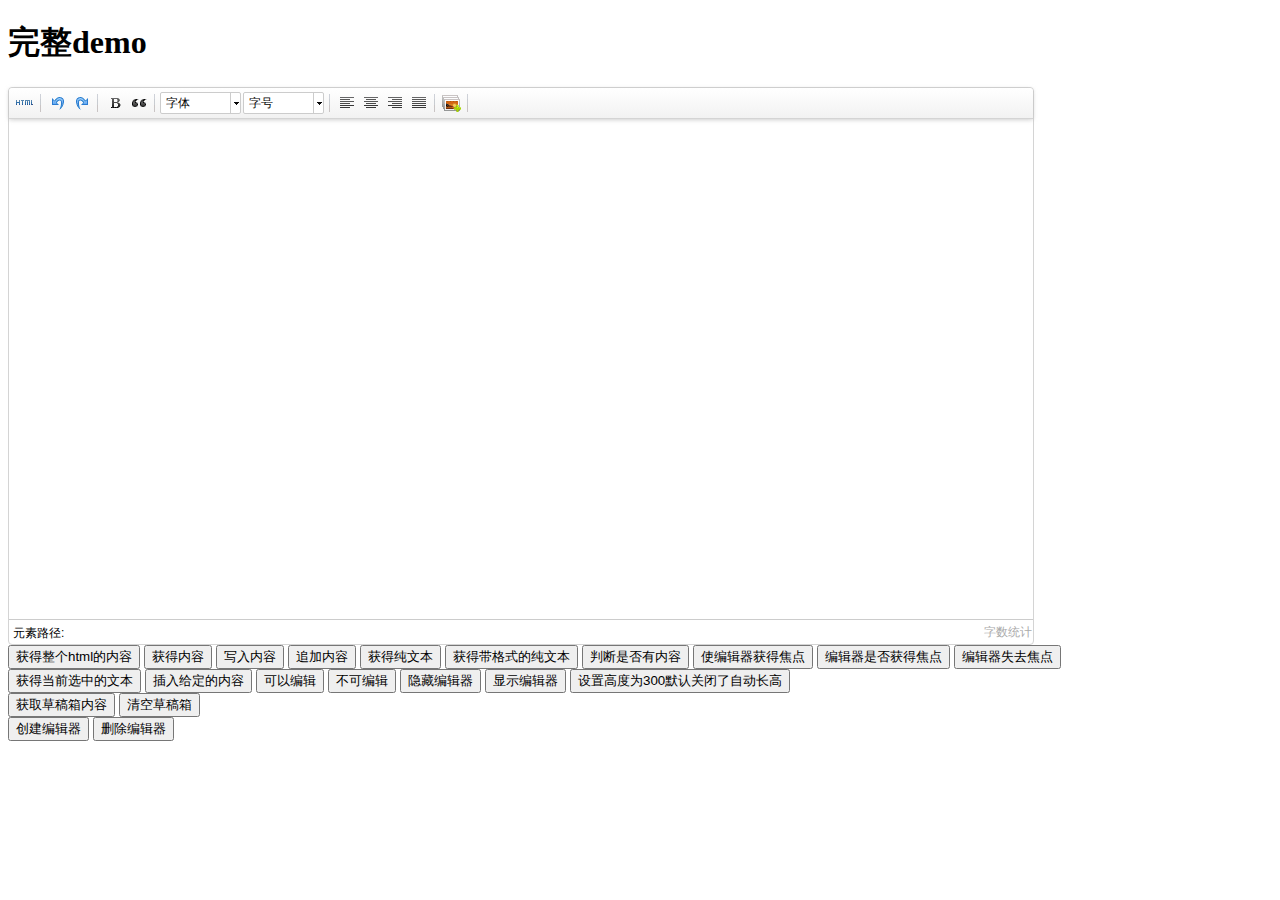
<file: editor/index.html>
<!DOCTYPE HTML PUBLIC "-//W3C//DTD HTML 4.01 Transitional//EN"
        "http://www.w3.org/TR/html4/loose.dtd">
<html>
<head>
    <title>完整demo</title>
    <meta http-equiv="Content-Type" content="text/html;charset=utf-8"/>
    <script type="text/javascript" charset="utf-8" src="ueditor.config.js?v2"></script>
    <script type="text/javascript" charset="utf-8" src="ueditor.all.min.js?v2"> </script>
    <!--建议手动加在语言，避免在ie下有时因为加载语言失败导致编辑器加载失败-->
    <!--这里加载的语言文件会覆盖你在配置项目里添加的语言类型，比如你在配置项目里配置的是英文，这里加载的中文，那最后就是中文-->
    <script type="text/javascript" charset="utf-8" src="lang/zh-cn/zh-cn.js"></script>

    <style type="text/css">
        div{
            width:100%;
        }
    </style>
</head>
<body>
<div>
    <h1>完整demo</h1>
    <script id="editor" type="text/plain" style="width:1024px;height:500px;"></script>
</div>
<div id="btns">
    <div>
        <button onclick="getAllHtml()">获得整个html的内容</button>
        <button onclick="getContent()">获得内容</button>
        <button onclick="setContent()">写入内容</button>
        <button onclick="setContent(true)">追加内容</button>
        <button onclick="getContentTxt()">获得纯文本</button>
        <button onclick="getPlainTxt()">获得带格式的纯文本</button>
        <button onclick="hasContent()">判断是否有内容</button>
        <button onclick="setFocus()">使编辑器获得焦点</button>
        <button onmousedown="isFocus(event)">编辑器是否获得焦点</button>
        <button onmousedown="setblur(event)" >编辑器失去焦点</button>

    </div>
    <div>
        <button onclick="getText()">获得当前选中的文本</button>
        <button onclick="insertHtml()">插入给定的内容</button>
        <button id="enable" onclick="setEnabled()">可以编辑</button>
        <button onclick="setDisabled()">不可编辑</button>
        <button onclick=" UE.getEditor('editor').setHide()">隐藏编辑器</button>
        <button onclick=" UE.getEditor('editor').setShow()">显示编辑器</button>
        <button onclick=" UE.getEditor('editor').setHeight(300)">设置高度为300默认关闭了自动长高</button>
    </div>

    <div>
        <button onclick="getLocalData()" >获取草稿箱内容</button>
        <button onclick="clearLocalData()" >清空草稿箱</button>
    </div>

</div>
<div>
    <button onclick="createEditor()">
    创建编辑器</button>
    <button onclick="deleteEditor()">
    删除编辑器</button>
</div>

<script type="text/javascript">

    //实例化编辑器
    //建议使用工厂方法getEditor创建和引用编辑器实例，如果在某个闭包下引用该编辑器，直接调用UE.getEditor('editor')就能拿到相关的实例
    var ue = UE.getEditor('editor');


    function isFocus(e){
        alert(UE.getEditor('editor').isFocus());
        UE.dom.domUtils.preventDefault(e)
    }
    function setblur(e){
        UE.getEditor('editor').blur();
        UE.dom.domUtils.preventDefault(e)
    }
    function insertHtml() {
        var value = prompt('插入html代码', '');
        UE.getEditor('editor').execCommand('insertHtml', value)
    }
    function createEditor() {
        enableBtn();
        UE.getEditor('editor');
    }
    function getAllHtml() {
        alert(UE.getEditor('editor').getAllHtml())
    }
    function getContent() {
        var arr = [];
        arr.push("使用editor.getContent()方法可以获得编辑器的内容");
        arr.push("内容为：");
        arr.push(UE.getEditor('editor').getContent());
        alert(arr.join("\n"));
    }
    function getPlainTxt() {
        var arr = [];
        arr.push("使用editor.getPlainTxt()方法可以获得编辑器的带格式的纯文本内容");
        arr.push("内容为：");
        arr.push(UE.getEditor('editor').getPlainTxt());
        alert(arr.join('\n'))
    }
    function setContent(isAppendTo) {
        var arr = [];
        arr.push("使用editor.setContent('欢迎使用ueditor')方法可以设置编辑器的内容");
        UE.getEditor('editor').setContent('欢迎使用ueditor', isAppendTo);
        alert(arr.join("\n"));
    }
    function setDisabled() {
        UE.getEditor('editor').setDisabled('fullscreen');
        disableBtn("enable");
    }

    function setEnabled() {
        UE.getEditor('editor').setEnabled();
        enableBtn();
    }

    function getText() {
        //当你点击按钮时编辑区域已经失去了焦点，如果直接用getText将不会得到内容，所以要在选回来，然后取得内容
        var range = UE.getEditor('editor').selection.getRange();
        range.select();
        var txt = UE.getEditor('editor').selection.getText();
        alert(txt)
    }

    function getContentTxt() {
        var arr = [];
        arr.push("使用editor.getContentTxt()方法可以获得编辑器的纯文本内容");
        arr.push("编辑器的纯文本内容为：");
        arr.push(UE.getEditor('editor').getContentTxt());
        alert(arr.join("\n"));
    }
    function hasContent() {
        var arr = [];
        arr.push("使用editor.hasContents()方法判断编辑器里是否有内容");
        arr.push("判断结果为：");
        arr.push(UE.getEditor('editor').hasContents());
        alert(arr.join("\n"));
    }
    function setFocus() {
        UE.getEditor('editor').focus();
    }
    function deleteEditor() {
        disableBtn();
        UE.getEditor('editor').destroy();
    }
    function disableBtn(str) {
        var div = document.getElementById('btns');
        var btns = UE.dom.domUtils.getElementsByTagName(div, "button");
        for (var i = 0, btn; btn = btns[i++];) {
            if (btn.id == str) {
                UE.dom.domUtils.removeAttributes(btn, ["disabled"]);
            } else {
                btn.setAttribute("disabled", "true");
            }
        }
    }
    function enableBtn() {
        var div = document.getElementById('btns');
        var btns = UE.dom.domUtils.getElementsByTagName(div, "button");
        for (var i = 0, btn; btn = btns[i++];) {
            UE.dom.domUtils.removeAttributes(btn, ["disabled"]);
        }
    }

    function getLocalData () {
        alert(UE.getEditor('editor').execCommand( "getlocaldata" ));
    }

    function clearLocalData () {
        UE.getEditor('editor').execCommand( "clearlocaldata" );
        alert("已清空草稿箱")
    }
</script>
</body>
</html>
</file>
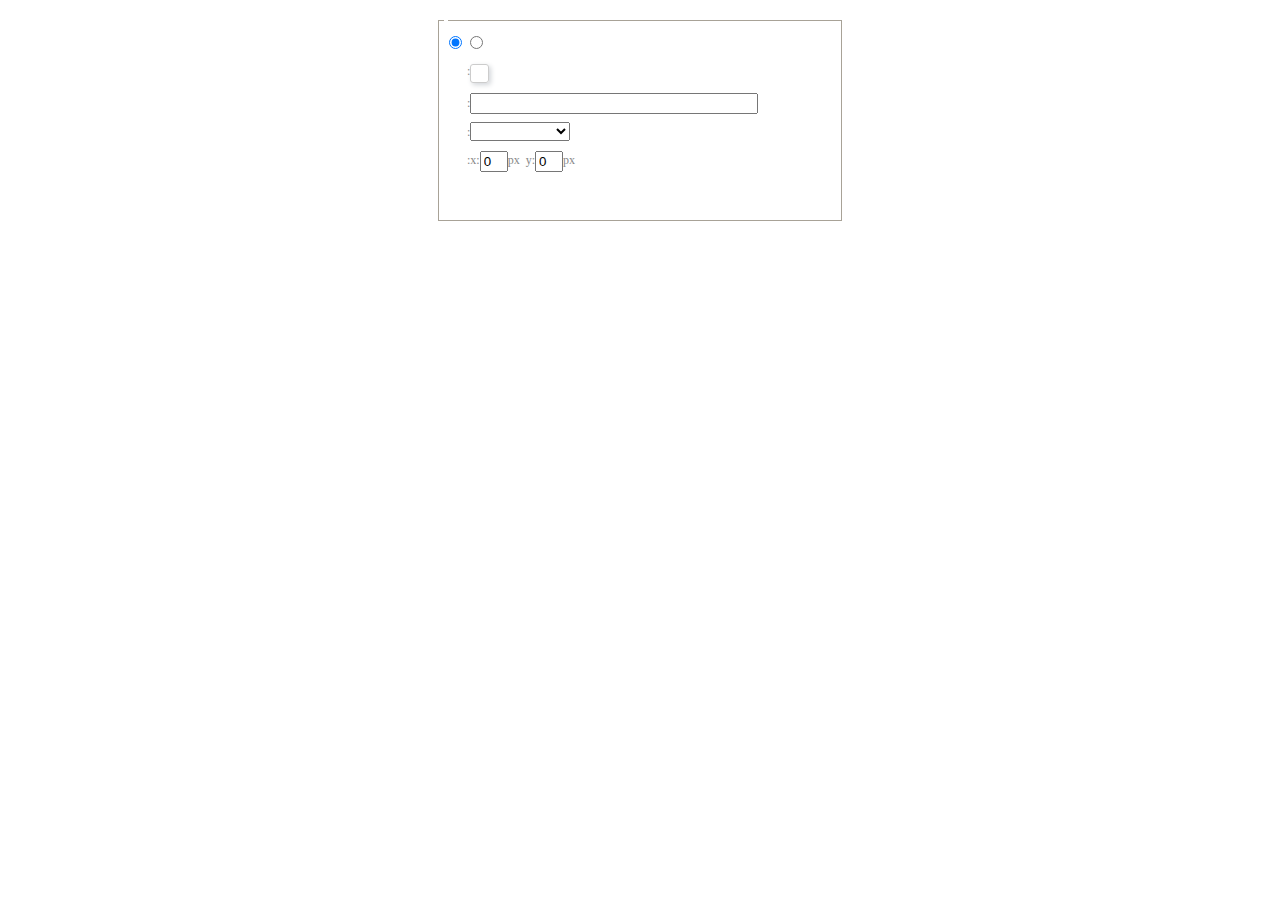
<file: editor/dialogs/background/background.html>
<!DOCTYPE HTML>
<html>
<head>
    <meta http-equiv="Content-Type" content="text/html;charset=utf-8"/>
    <script type="text/javascript" src="../internal.js"></script>
    <link rel="stylesheet" type="text/css" href="background.css">
</head>
<body>
    <div id="bg_container" class="wrapper">
        <div id="tabHeads" class="tabhead">
            <span class="focus" data-content-id="normal"><var id="lang_background_normal"></var></span>
            <span class="" data-content-id="imgManager"><var id="lang_background_local"></var></span>
        </div>
        <div id="tabBodys" class="tabbody">
            <div id="normal" class="panel focus">
                <fieldset class="bgarea">
                    <legend><var id="lang_background_set"></var></legend>
                    <div class="content">
                        <div>
                            <label><input id="nocolorRadio" class="iptradio" type="radio" name="t" value="none" checked="checked"><var id="lang_background_none"></var></label>
                            <label><input id="coloredRadio" class="iptradio" type="radio" name="t" value="color"><var id="lang_background_colored"></var></label>
                        </div>
                        <div class="wrapcolor pl">
                            <div class="color">
                                <var id="lang_background_color"></var>:
                            </div>
                            <div id="colorPicker"></div>
                            <div class="clear"></div>
                        </div>
                        <div class="wrapcolor pl">
                            <label><var id="lang_background_netimg"></var>:</label><input class="txt" type="text" id="url">
                        </div>
                        <div id="alignment" class="alignment">
                            <var id="lang_background_align"></var>:<select id="repeatType">
                                <option value="center"></option>
                                <option value="repeat-x"></option>
                                <option value="repeat-y"></option>
                                <option value="repeat"></option>
                                <option value="self"></option>
                            </select>
                        </div>
                        <div id="custom" >
                            <var id="lang_background_position"></var>:x:<input type="text" size="1" id="x" maxlength="4" value="0">px&nbsp;&nbsp;y:<input type="text" size="1" id="y" maxlength="4" value="0">px
                        </div>
                    </div>
                </fieldset>

            </div>
            <div id="imgManager" class="panel">
                <div id="imageList" style=""></div>
            </div>
        </div>
    </div>
    <script type="text/javascript" src="background.js"></script>
</body>
</html>
</file>
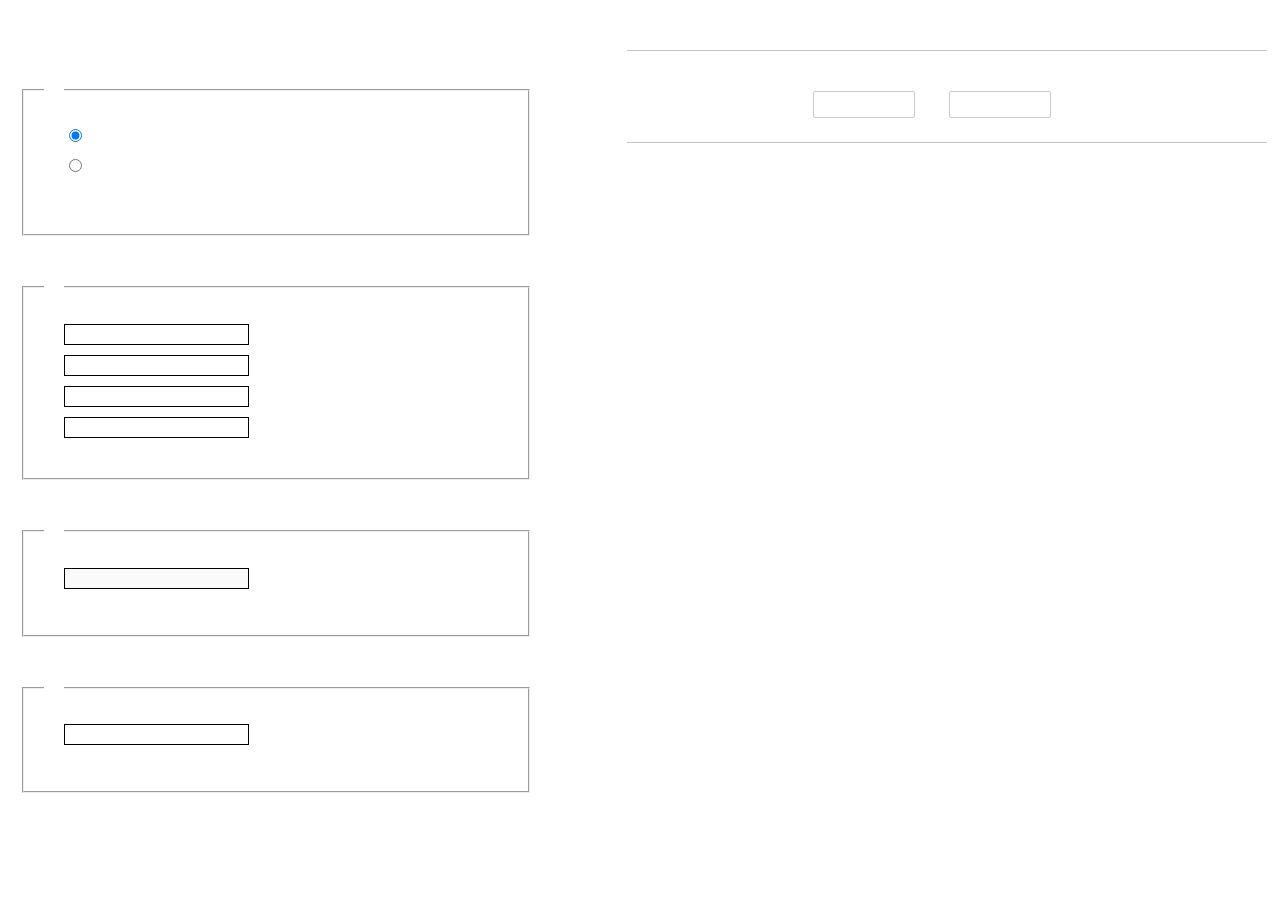
<file: editor/dialogs/charts/charts.html>
<!DOCTYPE html>
<html>
    <head>
        <title>chart</title>
        <meta chartset="utf-8">
        <link rel="stylesheet" type="text/css" href="charts.css">
        <script type="text/javascript" src="../internal.js"></script>
    </head>
    <body>
        <div class="main">
            <div class="table-view">
                <h3><var id="lang_data_source"></var></h3>
                <div id="tableContainer" class="table-container"></div>
                <h3><var id="lang_chart_format"></var></h3>
                <form name="data-form">
                    <div class="charts-format">
                        <fieldset>
                            <legend><var id="lang_data_align"></var></legend>
                            <div class="format-item-container">
                                <label>
                                    <input type="radio" class="format-ctrl not-pie-item" name="charts-format" value="1" checked="checked">
                                    <var id="lang_chart_align_same"></var>
                                </label>
                                <label>
                                    <input type="radio" class="format-ctrl not-pie-item" name="charts-format" value="-1">
                                    <var id="lang_chart_align_reverse"></var>
                                </label>
                                <br>
                            </div>
                        </fieldset>
                        <fieldset>
                            <legend><var id="lang_chart_title"></var></legend>
                            <div class="format-item-container">
                                <label>
                                    <var id="lang_chart_main_title"></var><input type="text" name="title" class="data-item">
                                </label>
                                <label>
                                    <var id="lang_chart_sub_title"></var><input type="text" name="sub-title" class="data-item not-pie-item">
                                </label>
                                <label>
                                    <var id="lang_chart_x_title"></var><input type="text" name="x-title" class="data-item not-pie-item">
                                </label>
                                <label>
                                    <var id="lang_chart_y_title"></var><input type="text" name="y-title" class="data-item not-pie-item">
                                </label>
                            </div>
                        </fieldset>
                        <fieldset>
                            <legend><var id="lang_chart_tip"></var></legend>
                            <div class="format-item-container">
                                <label>
                                    <var id="lang_cahrt_tip_prefix"></var>
                                    <input type="text" id="tipInput" name="tip" class="data-item" disabled="disabled">
                                </label>
                                <p><var id="lang_cahrt_tip_description"></var></p>
                            </div>
                        </fieldset>
                        <fieldset>
                            <legend><var id="lang_chart_data_unit"></var></legend>
                            <div class="format-item-container">
                                <label><var id="lang_chart_data_unit_title"></var><input type="text" name="unit" class="data-item"></label>
                                <p><var id="lang_chart_data_unit_description"></var></p>
                            </div>
                        </fieldset>
                    </div>
                </form>
            </div>
            <div class="charts-view">
                <div id="chartsContainer" class="charts-container"></div>
                <div id="chartsType" class="charts-type">
                    <h3><var id="lang_chart_type"></var></h3>
                    <div class="scroll-view">
                        <div class="scroll-container">
                            <div id="scrollBed" class="scroll-bed"></div>
                        </div>
                        <div id="buttonContainer" class="button-container">
                            <a href="#" data-title="prev"><var id="lang_prev_btn"></var></a>
                            <a href="#" data-title="next"><var id="lang_next_btn"></var></a>
                        </div>
                    </div>
                </div>
            </div>
        </div>
        <script src="../../third-party/jquery-1.10.2.min.js"></script>
        <script src="../../third-party/highcharts/highcharts.js"></script>
        <script src="chart.config.js"></script>
        <script src="charts.js"></script>
    </body>
</html>
</file>
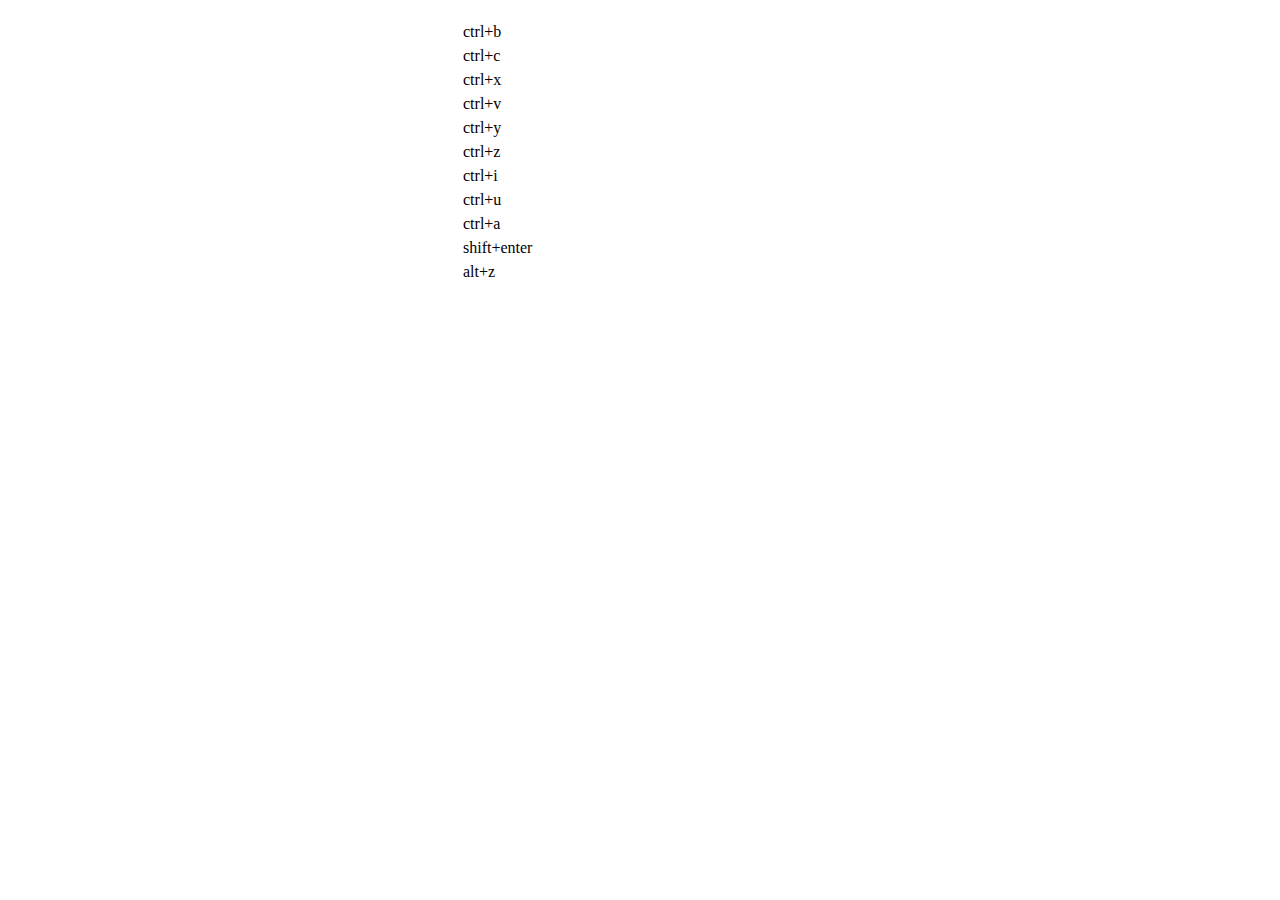
<file: editor/dialogs/help/help.html>
<!DOCTYPE HTML PUBLIC "-//W3C//DTD HTML 4.01 Transitional//EN"
        "http://www.w3.org/TR/html4/loose.dtd">
<html>
<head>
    <title>帮助</title>
    <meta content="text/html; charset=utf-8" http-equiv="Content-Type"/>
    <script type="text/javascript" src="../internal.js"></script>
    <link rel="stylesheet" type="text/css" href="help.css">
</head>
<body>
<div class="wrapper" id="helptab">
    <div id="tabHeads" class="tabhead">
        <span class="focus" tabsrc="about"><var id="lang_input_about"></var></span>
        <span tabsrc="shortcuts"><var id="lang_input_shortcuts"></var></span>
    </div>
    <div id="tabBodys" class="tabbody">
        <div id="about" class="panel">
            <h1>UEditor</h1>
            <p id="version"></p>
            <p><var id="lang_input_introduction"></var></p>
        </div>
        <div id="shortcuts" class="panel">
            <table>
                <thead>
                <tr>
                    <td><var id="lang_Txt_shortcuts"></var></td>
                    <td><var id="lang_Txt_func"></var></td>
                </tr>
                </thead>
                <tbody>
                <tr>
                    <td>ctrl+b</td>
                    <td><var id="lang_Txt_bold"></var></td>
                </tr>
                <tr>
                    <td>ctrl+c</td>
                    <td><var id="lang_Txt_copy"></var></td>
                </tr>
                <tr>
                    <td>ctrl+x</td>
                    <td><var id="lang_Txt_cut"></var></td>
                </tr>
                <tr>
                    <td>ctrl+v</td>
                    <td><var id="lang_Txt_Paste"></var></td>
                </tr>
                <tr>
                    <td>ctrl+y</td>
                    <td><var id="lang_Txt_undo"></var></td>
                </tr>
                <tr>
                    <td>ctrl+z</td>
                    <td><var id="lang_Txt_redo"></var></td>
                </tr>
                <tr>
                    <td>ctrl+i</td>
                    <td><var id="lang_Txt_italic"></var></td>
                </tr>
                <tr>
                    <td>ctrl+u</td>
                    <td><var id="lang_Txt_underline"></var></td>
                </tr>
                <tr>
                    <td>ctrl+a</td>
                    <td><var id="lang_Txt_selectAll"></var></td>
                </tr>
                <tr>
                    <td>shift+enter</td>
                    <td><var id="lang_Txt_visualEnter"></var></td>
                </tr>
                <tr>
                    <td>alt+z</td>
                    <td><var id="lang_Txt_fullscreen"></var></td>
                </tr>
                </tbody>
            </table>
        </div>
    </div>
</div>
<script type="text/javascript" src="help.js"></script>
</body>
</html>
</file>
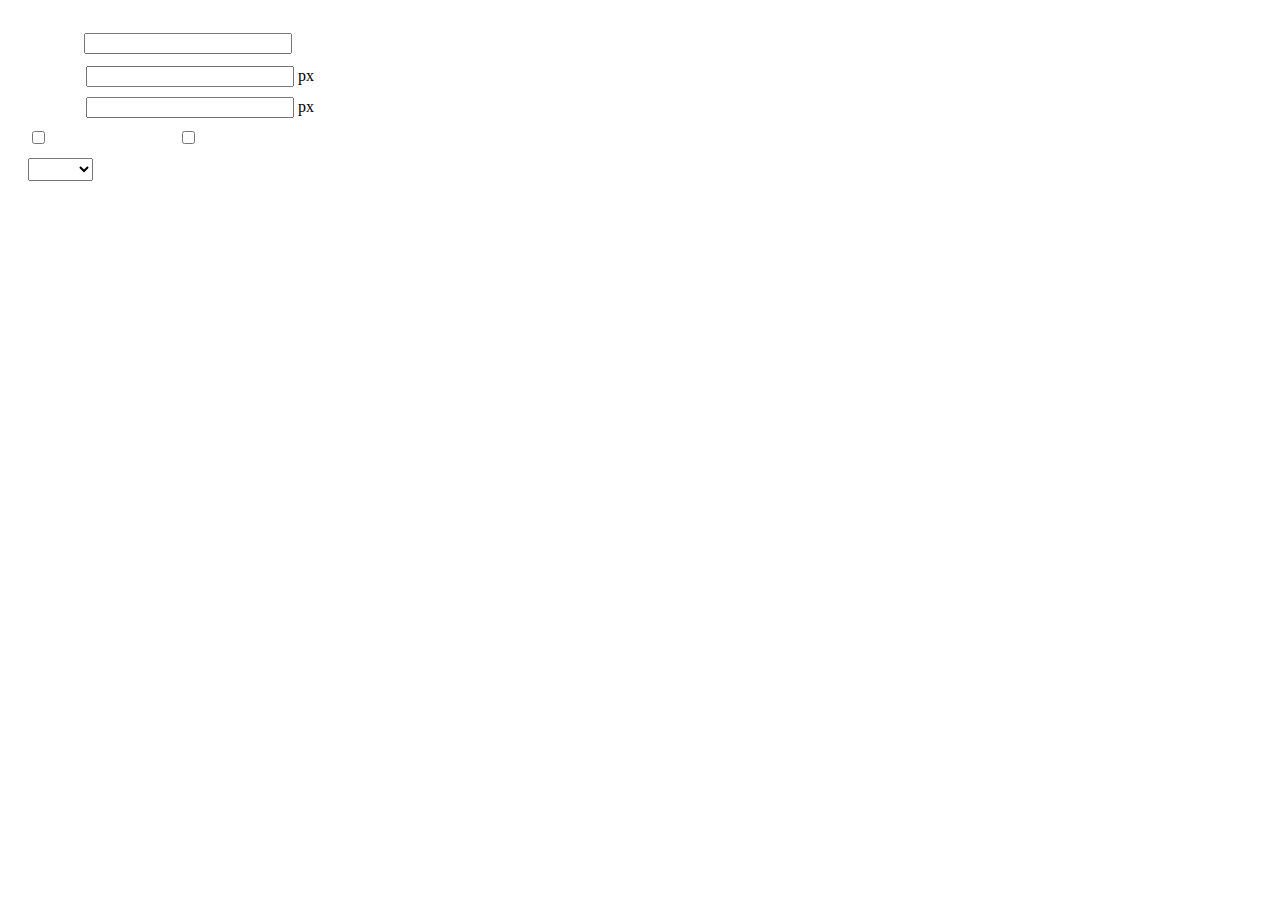
<file: editor/dialogs/insertframe/insertframe.html>
<!DOCTYPE html>
<html>
<head>
    <meta http-equiv="Content-Type" content="text/html; charset=utf-8"/>
    <title></title>
    <script type="text/javascript" src="../internal.js"></script>
    <style type="text/css">
        .warp {width: 320px;height: 153px;margin-left:5px;padding: 20px 0 0 15px;position: relative;}
        #url {width: 290px; margin-bottom: 2px; margin-left: -6px; margin-left: -2px\9;*margin-left:0;_margin-left:0; }
        .format span{display: inline-block; width: 58px;text-align: center; zoom:1;}
        table td{padding:5px 0;}
        #align{width: 65px;height: 23px;line-height: 22px;}
    </style>
</head>
<body>
<div class="warp">
        <table width="300" cellpadding="0" cellspacing="0">
            <tr>
                <td colspan="2" class="format">
                    <span><var id="lang_input_address"></var></span>
                    <input style="width:200px" id="url" type="text" value=""/>
                </td>
            </tr>
            <tr>
                <td colspan="2" class="format"><span><var id="lang_input_width"></var></span><input style="width:200px" type="text" id="width"/> px</td>

            </tr>
            <tr>
                <td colspan="2" class="format"><span><var id="lang_input_height"></var></span><input style="width:200px" type="text" id="height"/> px</td>
            </tr>
            <tr>
                <td><span><var id="lang_input_isScroll"></var></span><input type="checkbox" id="scroll"/> </td>
                <td><span><var id="lang_input_frameborder"></var></span><input type="checkbox" id="frameborder"/> </td>
            </tr>

            <tr>
                <td colspan="2"><span><var id="lang_input_alignMode"></var></span>
                    <select id="align">
                        <option value=""></option>
                        <option value="left"></option>
                        <option value="right"></option>
                    </select>
                </td>
            </tr>
        </table>
</div>
<script type="text/javascript">
    var iframe = editor._iframe;
    if(iframe){
        $G("url").value = iframe.getAttribute("src")||"";
        $G("width").value = iframe.getAttribute("width")||iframe.style.width.replace("px","")||"";
        $G("height").value = iframe.getAttribute("height") || iframe.style.height.replace("px","") ||"";
        $G("scroll").checked = (iframe.getAttribute("scrolling") == "yes") ? true : false;
        $G("frameborder").checked = (iframe.getAttribute("frameborder") == "1") ? true : false;
        $G("align").value = iframe.align ? iframe.align : "";
    }
    function queding(){
        var  url = $G("url").value.replace(/^\s*|\s*$/ig,""),
                width = $G("width").value,
                height = $G("height").value,
                scroll = $G("scroll"),
                frameborder = $G("frameborder"),
                float = $G("align").value,
                newIframe = editor.document.createElement("iframe"),
                div;
        if(!url){
            alert(lang.enterAddress);
            return false;
        }
        newIframe.setAttribute("src",/http:\/\/|https:\/\//ig.test(url) ? url : "http://"+url);
        /^[1-9]+[.]?\d*$/g.test( width ) ? newIframe.setAttribute("width",width) : "";
        /^[1-9]+[.]?\d*$/g.test( height ) ? newIframe.setAttribute("height",height) : "";
        scroll.checked ?  newIframe.setAttribute("scrolling","yes") : newIframe.setAttribute("scrolling","no");
        frameborder.checked ?  newIframe.setAttribute("frameborder","1",0) : newIframe.setAttribute("frameborder","0",0);
        float ? newIframe.setAttribute("align",float) :  newIframe.setAttribute("align","");
        if(iframe){
            iframe.parentNode.insertBefore(newIframe,iframe);
            domUtils.remove(iframe);
        }else{
            div = editor.document.createElement("div");
            div.appendChild(newIframe);
            editor.execCommand("inserthtml",div.innerHTML);
        }
        editor._iframe = null;
        dialog.close();
    }
    dialog.onok = queding;
    $G("url").onkeydown = function(evt){
        evt = evt || event;
        if(evt.keyCode == 13){
            queding();
        }
    };
    $focus($G( "url" ));

</script>
</body>
</html>
</file>
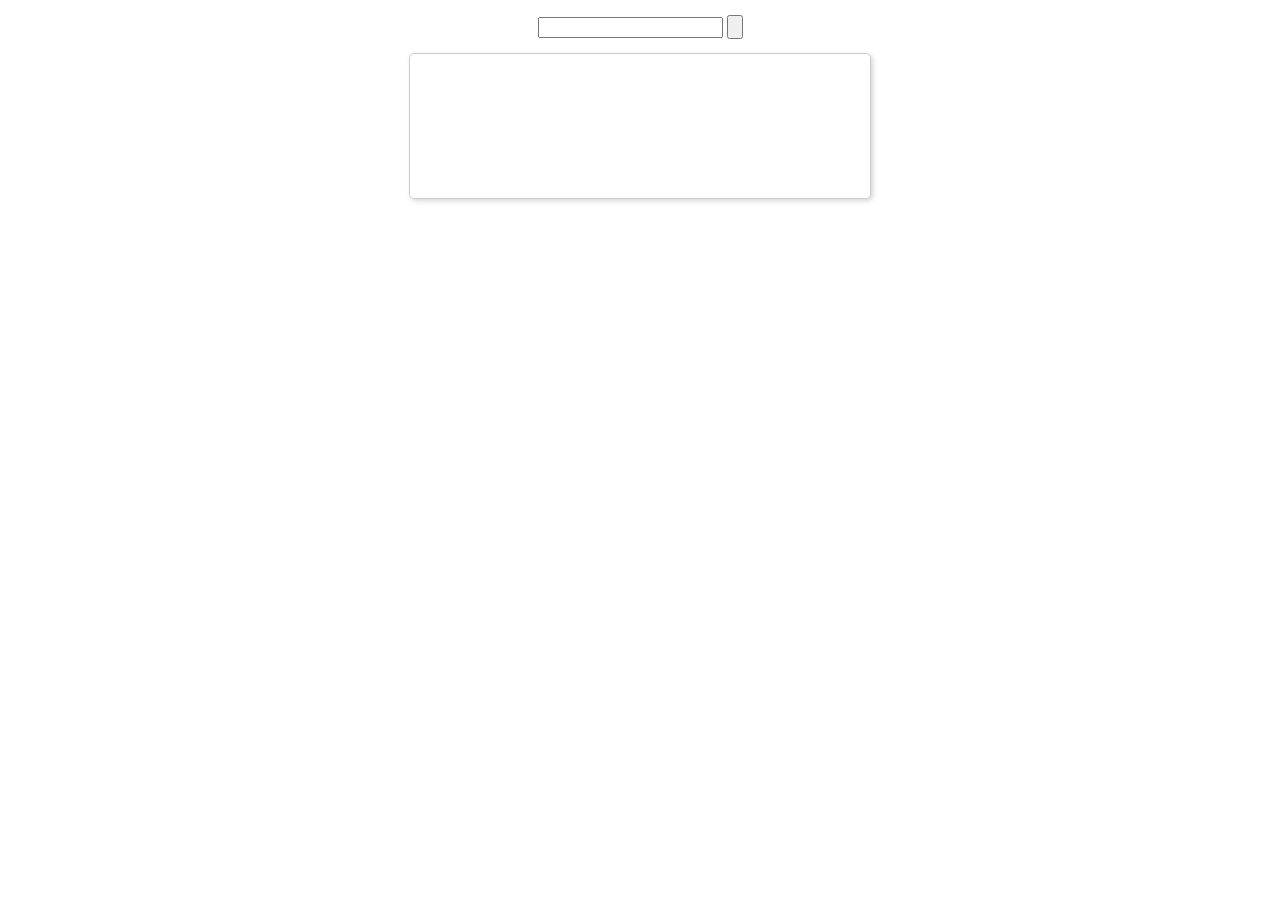
<file: editor/dialogs/music/music.html>
<!DOCTYPE html>
<html>
<head>
    <meta http-equiv="content-type" content="text/html; charset=utf-8">
    <title>插入音乐</title>
    <script type="text/javascript" src="../internal.js"></script>
    <link rel="stylesheet" type="text/css" href="music.css">
</head>
<body>
<div class="wrapper">
    <div class="searchBar">
        <input id="J_searchName" type="text"/>
        <input type="button" class="searchBtn" id="J_searchBtn">
    </div>
    <div class="resultBar" id="J_resultBar">
        <div class="loading" style="display:none"></div>
        <div class="empty"><var id="lang_input_tips"></var></div>
    </div>
    <div id="J_preview"></div>
</div>
<script type="text/javascript" src="music.js"></script>
<script type="text/javascript">
    var music = new Music;
    dialog.onok = function () {
        music.exec();
    };
    dialog.oncancel = function () {
        $G('J_preview').innerHTML = "";
    };
</script>
</body>
</html>
</file>
<file: editor/dialogs/background/background.css>
.wrapper{ width: 424px;margin: 10px auto; zoom:1;position: relative}
.tabbody{height:225px;}
.tabbody .panel { position: absolute;width:100%; height:100%;background: #fff; display: none;}
.tabbody .focus { display: block;}

body{font-size: 12px;color: #888;overflow: hidden;}
input,label{vertical-align:middle}
.clear{clear: both;}
.pl{padding-left: 18px;padding-left: 23px\9;}

#imageList {width: 420px;height: 215px;margin-top: 10px;overflow: hidden;overflow-y: auto;}
#imageList div {float: left;width: 100px;height: 95px;margin: 5px 10px;}
#imageList img {cursor: pointer;border: 2px solid white;}

.bgarea{margin: 10px;padding: 5px;height: 84%;border: 1px solid #A8A297;}
.content div{margin: 10px 0 10px 5px;}
.content .iptradio{margin: 0px 5px 5px 0px;}
.txt{width:280px;}

.wrapcolor{height: 19px;}
div.color{float: left;margin: 0;}
#colorPicker{width: 17px;height: 17px;border: 1px solid #CCC;display: inline-block;border-radius: 3px;box-shadow: 2px 2px 5px #D3D6DA;margin: 0;float: left;}
div.alignment,#custom{margin-left: 23px;margin-left: 28px\9;}
#custom input{height: 15px;min-height: 15px;width:20px;}
#repeatType{width:100px;}


/* 图片管理样式 */
#imgManager {
    width: 100%;
    height: 225px;
}
#imgManager #imageList{
    width: 100%;
    overflow-x: hidden;
    overflow-y: auto;
}
#imgManager ul {
    display: block;
    list-style: none;
    margin: 0;
    padding: 0;
}
#imgManager li {
    float: left;
    display: block;
    list-style: none;
    padding: 0;
    width: 113px;
    height: 113px;
    margin: 9px 0 0 19px;
    background-color: #eee;
    overflow: hidden;
    cursor: pointer;
    position: relative;
}
#imgManager li.clearFloat {
    float: none;
    clear: both;
    display: block;
    width:0;
    height:0;
    margin: 0;
    padding: 0;
}
#imgManager li img {
    cursor: pointer;
}
#imgManager li .icon {
    cursor: pointer;
    width: 113px;
    height: 113px;
    position: absolute;
    top: 0;
    left: 0;
    z-index: 2;
    border: 0;
    background-repeat: no-repeat;
}
#imgManager li .icon:hover {
    width: 107px;
    height: 107px;
    border: 3px solid #1094fa;
}
#imgManager li.selected .icon {
    background-image: url(images/success.png);
    background-position: 75px 75px;
}
#imgManager li.selected .icon:hover {
    width: 107px;
    height: 107px;
    border: 3px solid #1094fa;
    background-position: 72px 72px;
}
</file>
<file: editor/dialogs/charts/charts.css>
html, body {
    width: 100%;
    height: 100%;
    margin: 0;
    padding: 0;
    overflow-x: hidden;
}

.main {
    width: 100%;
    overflow: hidden;
}

.table-view {
    height: 100%;
    float: left;
    margin: 20px;
    width: 40%;
}

.table-view .table-container {
    width: 100%;
    margin-bottom: 50px;
    overflow: scroll;
}

.table-view th {
    padding: 5px 10px;
    background-color: #F7F7F7;
}

.table-view td {
    width: 50px;
    text-align: center;
    padding:0;
}

.table-container input {
    width: 40px;
    padding: 5px;
    border: none;
    outline: none;
}

.table-view caption {
    font-size: 18px;
    text-align: left;
}

.charts-view {
    /*margin-left: 49%!important;*/
    width: 50%;
    margin-left: 49%;
    height: 400px;
}

.charts-container {
    border-left: 1px solid #c3c3c3;
}

.charts-format fieldset {
    padding-left: 20px;
    margin-bottom: 50px;
}

.charts-format legend {
    padding-left: 10px;
    padding-right: 10px;
}

.format-item-container {
    padding: 20px;
}

.format-item-container label {
    display: block;
    margin: 10px 0;
}

.charts-format .data-item {
    border: 1px solid black;
    outline: none;
    padding: 2px 3px;
}

/* 图表类型 */

.charts-type {
    margin-top: 50px;
    height: 300px;
}

.scroll-view {
    border: 1px solid #c3c3c3;
    border-left: none;
    border-right: none;
    overflow: hidden;
}

.scroll-container {
    margin: 20px;
    width: 100%;
    overflow: hidden;
}

.scroll-bed {
    width: 10000px;
    _margin-top: 20px;
    -webkit-transition: margin-left .5s ease;
    -moz-transition: margin-left .5s ease;
    transition: margin-left .5s ease;
}

.view-box {
    display: inline-block;
    *display: inline;
    *zoom: 1;
    margin-right: 20px;
    border: 2px solid white;
    line-height: 0;
    overflow: hidden;
    cursor: pointer;
}

.view-box img {
    border: 1px solid #cecece;
}

.view-box.selected {
    border-color: #7274A7;
}

.button-container {
    margin-bottom: 20px;
    text-align: center;
}

.button-container a {
    display: inline-block;
    width: 100px;
    height: 25px;
    line-height: 25px;
    border: 1px solid #c2ccd1;
    margin-right: 30px;
    text-decoration: none;
    color: black;
    -webkit-border-radius: 2px;
    -moz-border-radius: 2px;
    border-radius: 2px;
}

.button-container a:HOVER {
    background: #fcfcfc;
}

.button-container a:ACTIVE {
    border-top-color: #c2ccd1;
    box-shadow:inset 0 5px 4px -4px rgba(49, 49, 64, 0.1);
}

.edui-charts-not-data {
    height: 100px;
    line-height: 100px;
    text-align: center;
}
</file>
<file: editor/dialogs/help/help.css>
.wrapper{width: 370px;margin: 10px auto;zoom: 1;}
.tabbody{height: 360px;}
.tabbody .panel{width:100%;height: 360px;position: absolute;background: #fff;}
.tabbody .panel h1{font-size:26px;margin: 5px 0 0 5px;}
.tabbody .panel p{font-size:12px;margin: 5px 0 0 5px;}
.tabbody table{width:90%;line-height: 20px;margin: 5px 0 0 5px;;}
.tabbody table thead{font-weight: bold;line-height: 25px;}
</file>
<file: editor/dialogs/music/music.css>
.wrapper{margin: 5px 10px;}

.searchBar{height:30px;padding:7px 0 3px;text-align:center;}
.searchBtn{font-size:13px;height:24px;}

.resultBar{width:460px;margin:5px auto;border: 1px solid #CCC;border-radius: 5px;box-shadow: 2px 2px 5px #D3D6DA;overflow: hidden;}

.listPanel{overflow: hidden;}
.panelon{display:block;}
.paneloff{display:none}

.page{width:220px;margin:20px auto;overflow: hidden;}
.pageon{float:right;width:24px;line-height:24px;height:24px;margin-right: 5px;background: none;border: none;color: #000;font-weight: bold;text-align:center}
.pageoff{float:right;width:24px;line-height:24px;height:24px;cursor:pointer;background-color: #fff;
   border: 1px solid #E7ECF0;color: #2D64B3;margin-right: 5px;text-decoration: none;text-align:center;}

.m-box{width:460px;}
.m-m{float: left;line-height: 20px;height: 20px;}
.m-h{height:24px;line-height:24px;padding-left: 46px;background-color:#FAFAFA;border-bottom: 1px solid #DAD8D8;font-weight: bold;font-size: 12px;color: #333;}
.m-l{float:left;width:40px; }
.m-t{float:left;width:140px;}
.m-s{float:left;width:110px;}
.m-z{float:left;width:100px;}
.m-try-t{float: left;width: 60px;;}

.m-try{float:left;width:20px;height:20px;background:url('http://static.tieba.baidu.com/tb/editor/images/try_music.gif') no-repeat ;}
.m-trying{float:left;width:20px;height:20px;background:url('http://static.tieba.baidu.com/tb/editor/images/stop_music.gif') no-repeat ;}

.loading{width:95px;height:7px;font-size:7px;margin:60px auto;background:url(http://static.tieba.baidu.com/tb/editor/images/loading.gif) no-repeat}
.empty{width:300px;height:40px;padding:2px;margin:50px auto;line-height:40px; color:#006699;text-align:center;}
</file>
